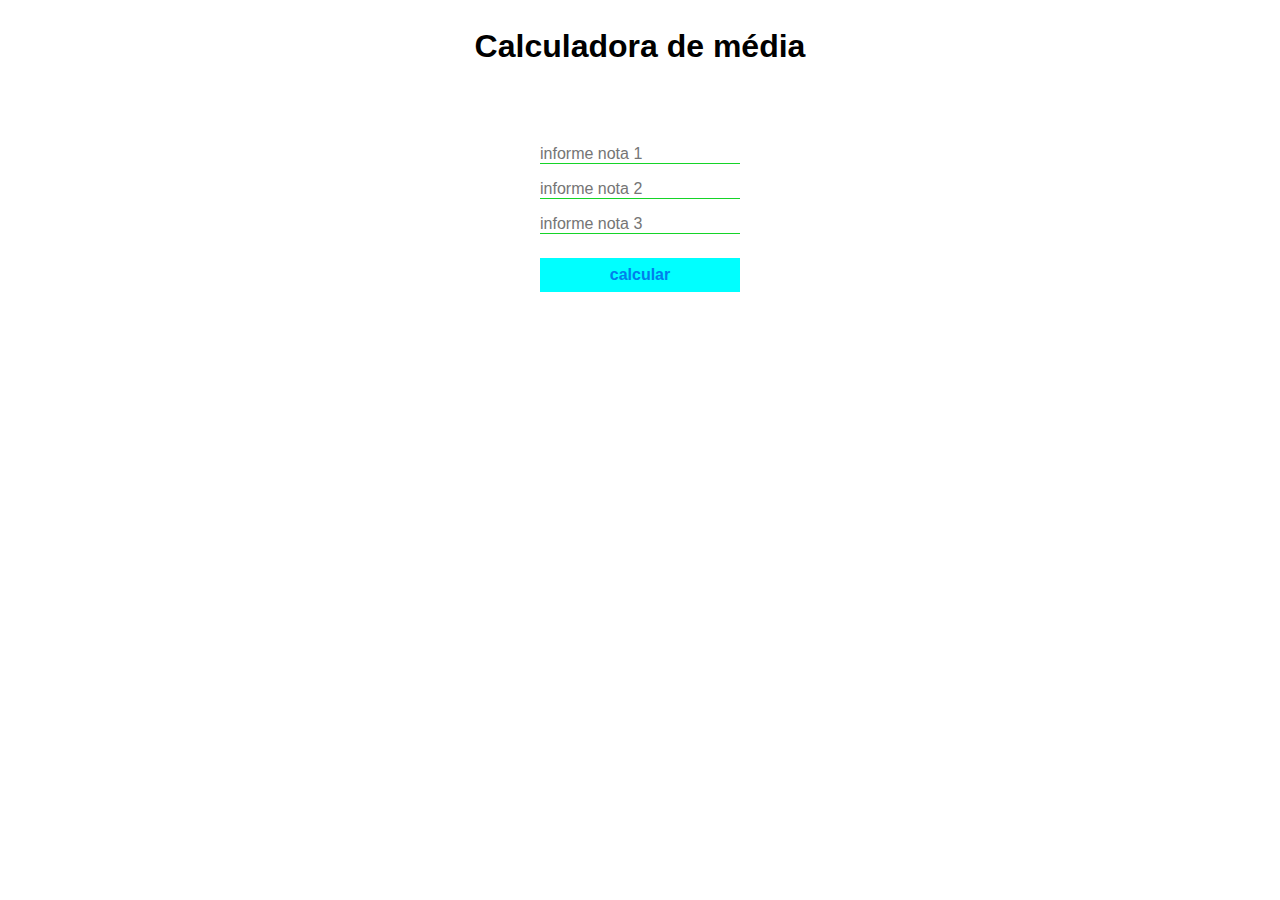
<file: index.html>
<!DOCTYPE html>
<html lang="pt-bt">

<head>
    <meta charset="UTF-8">
    <meta name="viewport" content="width=device-width, initial-scale=1.0">
    <title>Calculadora</title>
    <link rel="stylesheet" href="main.css">
</head>

<body>
    <div class="container">
        <h1>Calculadora de média </h1>
        <form id="form">
            <input type="text" id="nota1" placeholder="informe nota 1">
            <input type="text" id="nota2" placeholder="informe nota 2">
            <input type="text" id="nota3" placeholder="informe nota 3">
            <button id="btn">calcular</button>
        </form>

        <div>
            <p id="resultado"></p>
        </div>

    </div>



    <script src="main.js"></script>


</body>

</html>
</file>
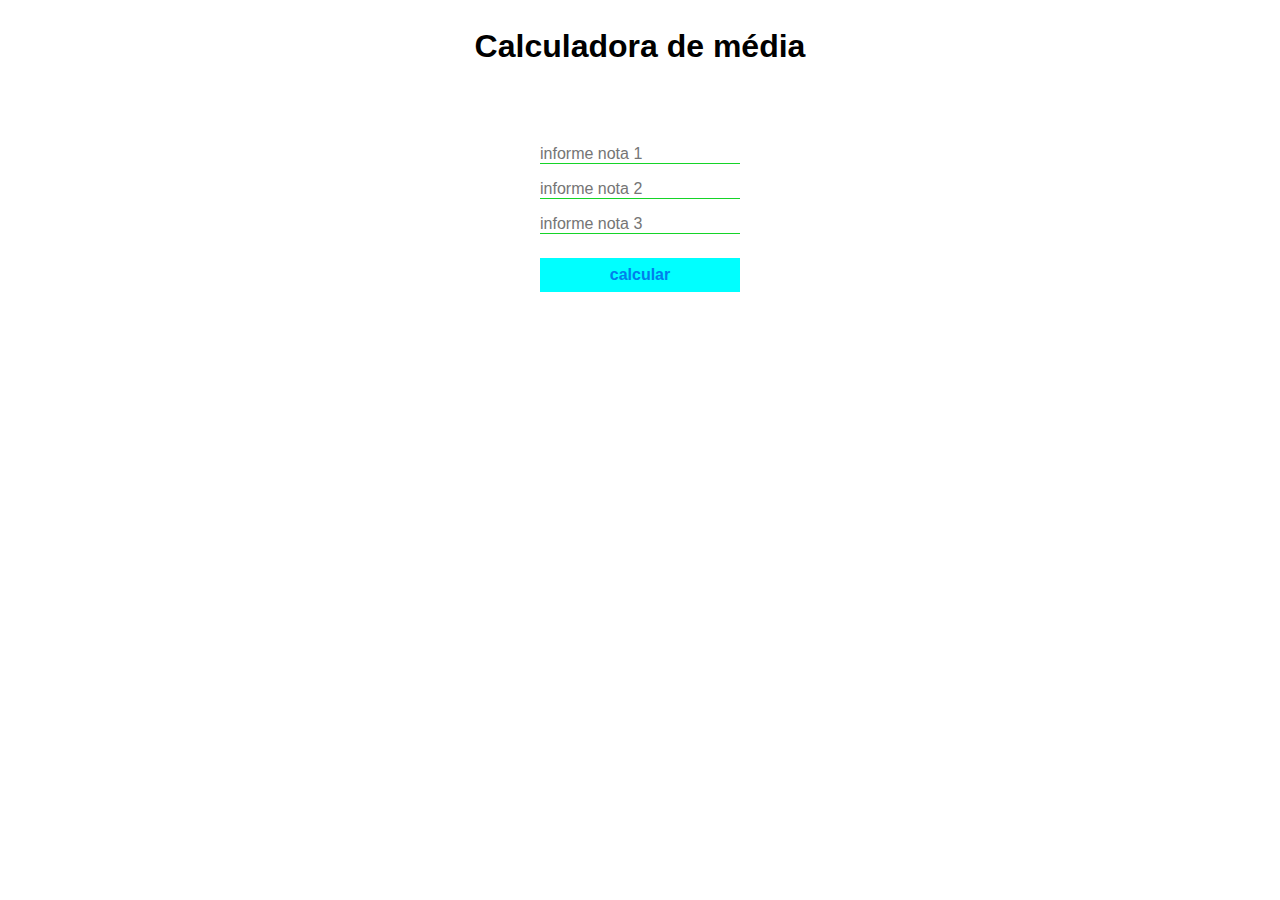
<file: indeix.html>
<!DOCTYPE html>
<html lang="pt-bt">

<head>
    <meta charset="UTF-8">
    <meta name="viewport" content="width=device-width, initial-scale=1.0">
    <title>LUKINHA</title>
    <link rel="stylesheet" href="main.css">
</head>

<body>
    <div class="container">
        <h1>Calculadora de média </h1>
        <form id="form">
            <input type="text" id="nota1" placeholder="informe nota 1">
            <input type="text" id="nota2" placeholder="informe nota 2">
            <input type="text" id="nota3" placeholder="informe nota 3">
            <button id="btn">calcular</button>
        </form>

        <div>
            <p id="resultado"></p>
        </div>

    </div>



    <script src="main.js"></script>


</body>

</html>
</file>
<file: main.css>
*{
    margin: 0;
    padding: 0;
    box-sizing: border-box;
    font-family: sans-serif;
}

.container{
    max-width: 960px;
    width: 100%;
    margin: 0 auto;
    

}

h1{
    text-align: center;
    margin-top: 28px;

}

form{
  
    display:flex;
    justify-content: center;
    align-items: center;
    flex-direction: column;
    margin-top: 80px;



}
input, button{
    width: 200px;

    
}
input{
    font-size: 16px;
    border: none;
    border-bottom: 1px solid rgb(21, 212, 40);
    margin-bottom: 16px;
    outline: none;
}

button{
    border: none;
    background-color: aqua;
    padding: 8px 0;
    color: rgb(0, 126, 236);
    font-weight: bold;
    font-size: 16px;
    cursor: pointer;
    margin-top: 8px;
}

p{
    text-align: center;
    font-size: 24px;
    margin-top: 32px;

}
</file>
